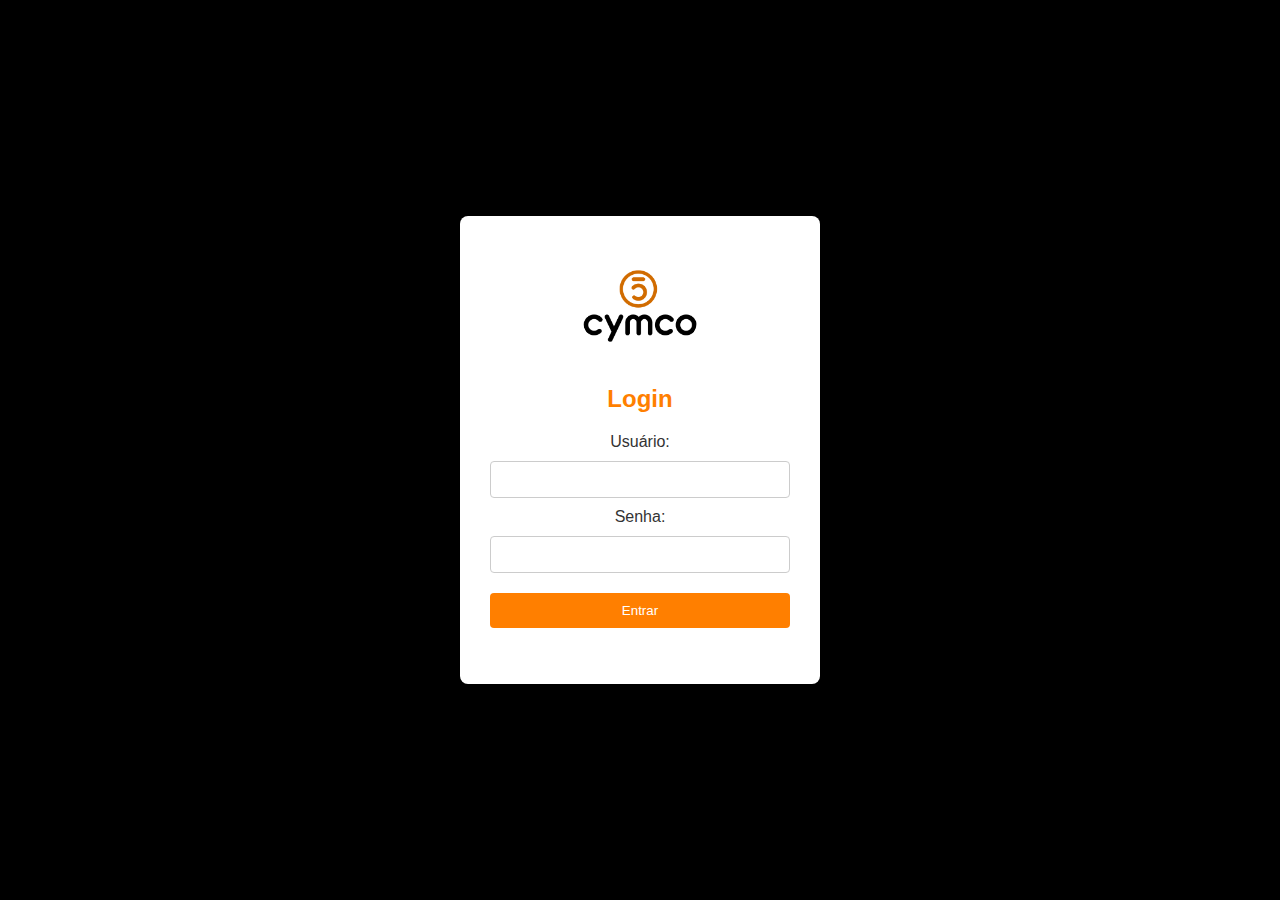
<file: index.html>
<!DOCTYPE html>
<html lang="en">
<head>
    <meta charset="UTF-8">
    <meta name="viewport" content="width=device-width, initial-scale=1.0">
    <title>Página de Login</title>
    <link rel="stylesheet" href="styleslogin.css">
</head>
<body>
    <div class="login-container">
        <div class="logo"></div>
        <h2>Login</h2>
        <form id="loginForm">
            <label for="username">Usuário:</label>
            <input type="text" id="username" name="username" required>
            <label for="password">Senha:</label>
            <input type="password" id="password" name="password" required>
            <button type="submit">Entrar</button>
        </form>
        <p id="message"></p>
    </div>
    <script src="script.js"></script>
</body>
</html>
</file>
<file: styleslogin.css>
/* styles.css */

body {
    background-color: #000; /* Preto */
    margin: 0;
    padding: 0;
    font-family: Arial, sans-serif;
    display: flex;
    justify-content: center;
    align-items: center;
    height: 100vh;
}

.login-container {
    background-color: #fff; /* Branco */
    padding: 30px 30px 40px; /* Ajuste de padding */
    border-radius: 8px;
    box-shadow: 0 0 15px rgba(0, 0, 0, 0.2);
    position: relative;
    width: 300px;
    text-align: center;
}

.logo {
    background-image: url('Asssets/cymco-logo-pg.png'); /* Coloque o caminho da sua logo aqui */
    background-size: cover;
    width: 120px; /* Aumentado */
    height: 120px; /* Aumentado */
    margin: 0 auto 10px;
    border-radius: 90%;
    border: 0px solid #ff9100;
}

h2 {
    color: #ff7f00; /* Laranja */
    margin-bottom: 20px;
}

label {
    color: #333;
}

input[type="text"], input[type="password"] {
    width: 100%;
    padding: 10px;
    margin: 10px 0;
    border: 1px solid #ccc;
    border-radius: 4px;
    box-sizing: border-box;
}

button {
    background-color: #ff7f00; /* Laranja */
    color: #fff;
    padding: 10px;
    border: none;
    border-radius: 4px;
    cursor: pointer;
    width: 100%;
    margin-top: 10px;
}

button:hover {
    background-color: #e06b00;
}

#message {
    margin-top: 10px;
    color: red;
}
</file>
